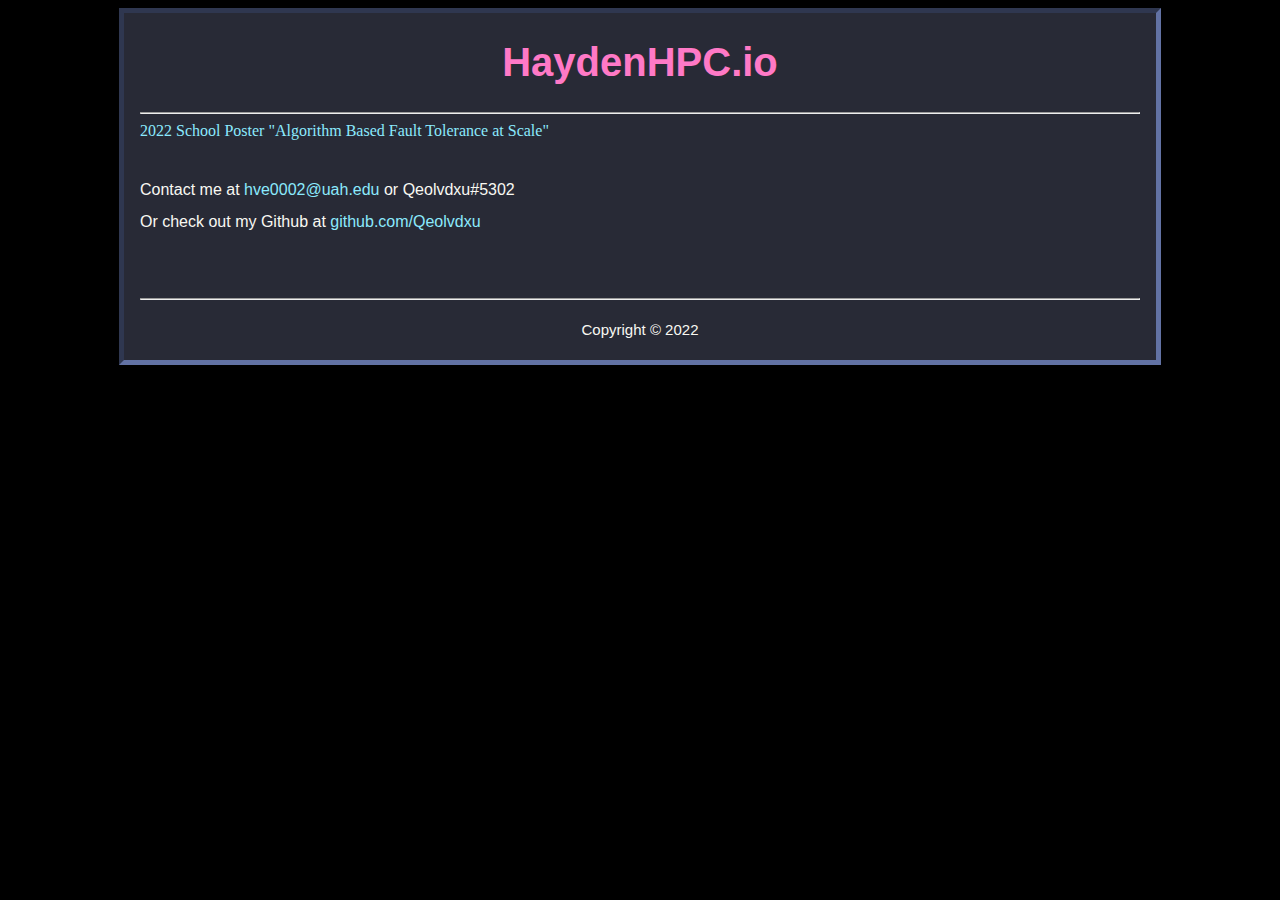
<file: index.html>
<!DOCTYPE html>
<html>

<head>
<meta name="viewport" content="width=device-width, initial-scale=1.0, maximum-scale=1.0, user-scalable=no">
<title>HaydenHPC.io</title>
<script>console.log("Hail the Green Pepper, long may their stem grow!")</script>
<link rel="stylesheet" href="style.css">
<link rel="stylesheet" media="screen and (min-width: 1100px)" href="container.css" />
<meta charset="UTF-8">
<meta name="description" content="My personal website">
<meta name="keywords" content="qeolvdxu, hayden, estes">
<meta name="author" content="Hayden Estes">
</head>

<div class="container">
<body>  
  <header><center>
    <h1><a href="/" style="color: #ff79c6">HaydenHPC.io</a></h1>
    <p></p>
 </center><hr></header>
  
  <a href="/algo-based-fault-tol/index.html">2022 School Poster "Algorithm Based Fault Tolerance at Scale"</a><br>  
  <br>
  <p>Contact me at <a href="mailto:hve0002@uah.edu">hve0002@uah.edu</a> or Qeolvdxu#5302<br>
  Or check out my Github at <a href="https://www.github.com/Qeolvdxu">github.com/Qeolvdxu</a></p><br>
  
  <br>
<footer>
<hr>
  <center><p style="font-size: 15px;">Copyright © 2022</p></center>
  </footer>
</body>
</div>
</html>
</file>
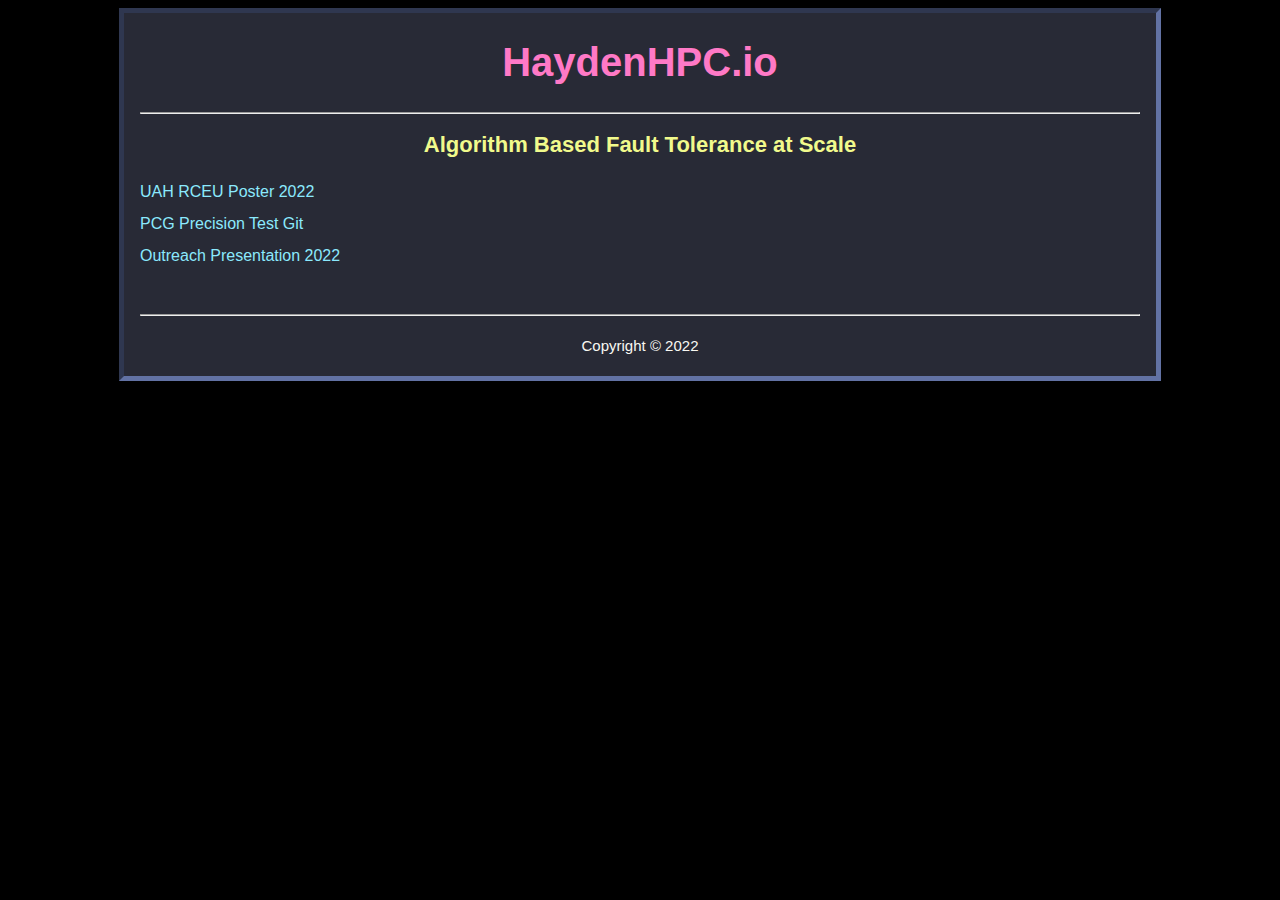
<file: algo-based-fault-tol/index.html>
<!DOCTYPE html>
<html>

<head>
<meta name="viewport" content="width=device-width, initial-scale=1.0, maximum-scale=1.0, user-scalable=no">
<title>HaydenHPC.io</title>
<script>console.log("Hail the Green Pepper, long may their stem grow!")</script>
<link rel="stylesheet" href="/style.css">
<link rel="stylesheet" media="screen and (min-width: 1100px)" href="/container.css" />
<meta charset="UTF-8">
<meta name="description" content="Algorithm Based Fault Tolerance at Scale">
<meta name="keywords" content="qeolvdxu, hayden, estes">
<meta name="author" content="Hayden Estes">
</head>

<div class="container">
<body>  
  <header><center>
    <h1><a href="/" style="color: #ff79c6">HaydenHPC.io</a></h1>
    <p></p>
 </center><hr></header>
  <center><h2>Algorithm Based Fault Tolerance at Scale</h2></center>

  <p>
     <a href="RCEU_2022_poster.pdf">UAH RCEU Poster 2022</a> <br>
 <a href="https://github.com/Qeolvdxu/pcg_precision_comparison">PCG Precision Test Git</a> <br>
 <a href="RCEU_2022_outreach.pdf">Outreach Presentation 2022</a> <br>
  </p>
  
  
  <br>
<footer>
<hr>
  <center><p style="font-size: 15px;">Copyright © 2022</p></center>
  </footer>
</body>
</div>
</html>
</file>
<file: style.css>
@charset "UTF-8";
<link href='https://fonts.googleapis.com/css?family=Inconsolata' rel='stylesheet'>
<link href='https://fonts.googleapis.com/css?family=Manrope' rel='stylesheet'>
h2 {
    font-family: 'Manrope', sans-serif;
    font-size: 22px;
    color: #f1fa8c;
}
.container {
	    max-width:94%;
	    padding: 0% 16px 0% 16px;
	    margin:0 auto;
	    border:5px solid #6272a4;
	    border-style: inset;
	    background:#282a36;
	   }


h2 {
    font-family: 'Manrope', sans-serif;
    font-size: 22px;
    color: #f1fa8c;
}


h1 {
        font-family: 'Manrope', sans-serif !important;
        font-size: 40px !important;
        color: #ff79c6 !important;
}

p {
    font-family: 'Inconsolata', sans-serif;
    font-size: 16px;
    line-height: 2;
    color: #f8f8f2;
}
body {
    background : black;
}
a {
    text-decoration: none;
}
a:link {
    color: #8be9fd;
}
a:visited {
    color: #bd94f9;
}
a:hover {
    color: #bd94d0;
}
a:active {
    color: #bd94a0;
}
</file>
<file: container.css>
h4{
    margin:0;
}
.container {width:1000px;
	    margin:0 auto;
	    border:5px solid #6272a4;
	    border-style: inset;
	    background:#282a36;
	   }
</file>
